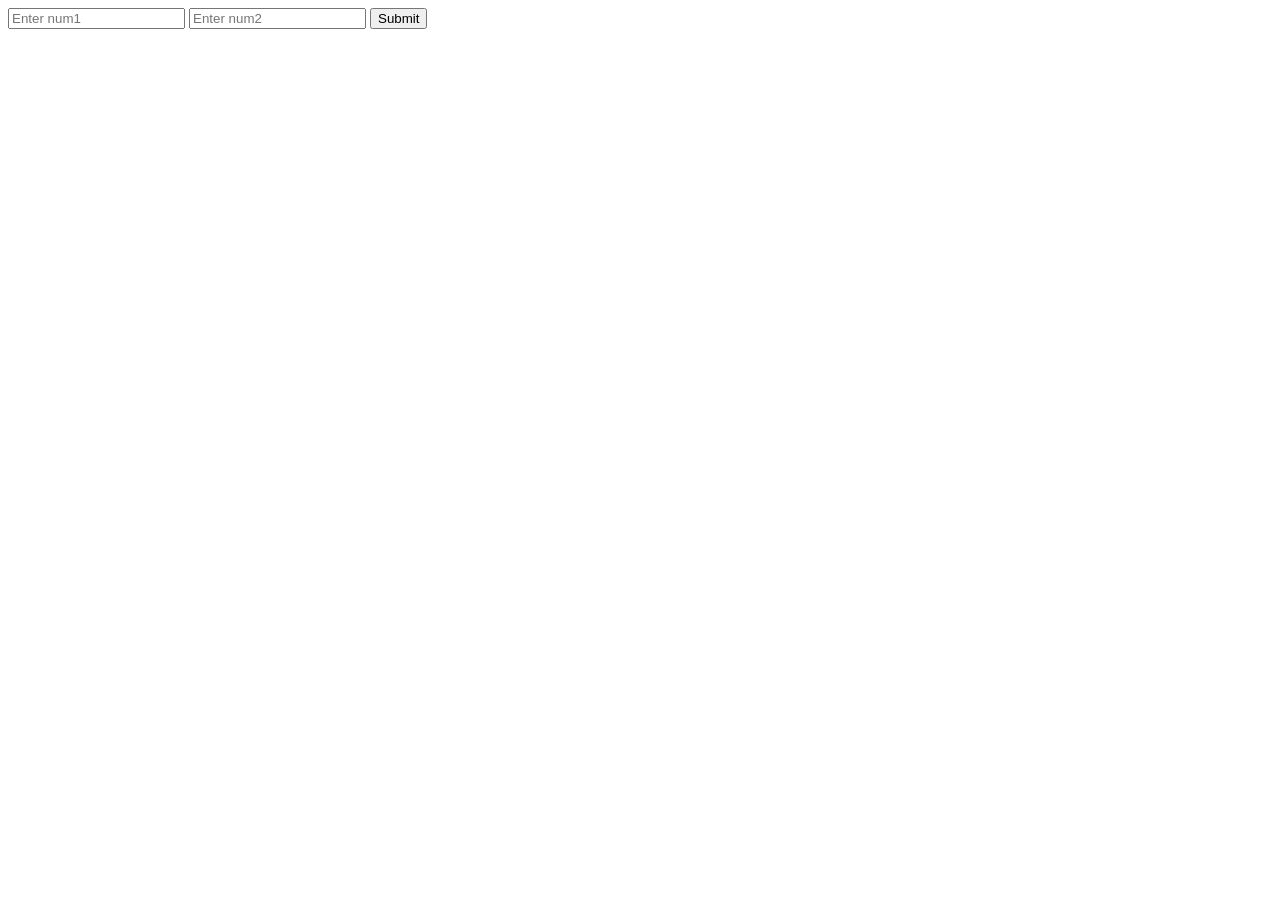
<file: travelproject/templates/home.html>
<!DOCTYPE html>
<html lang="en">
<head>
    <meta charset="UTF-8">
    <title>welcome</title>
</head>
<body>
<form action="result/" method="get">
    <input type="text" name="num1" placeholder="Enter num1">
    <input type="text" name="num2" placeholder="Enter num2">
    <input type="submit">

</form>

</body>
</html>
</file>
